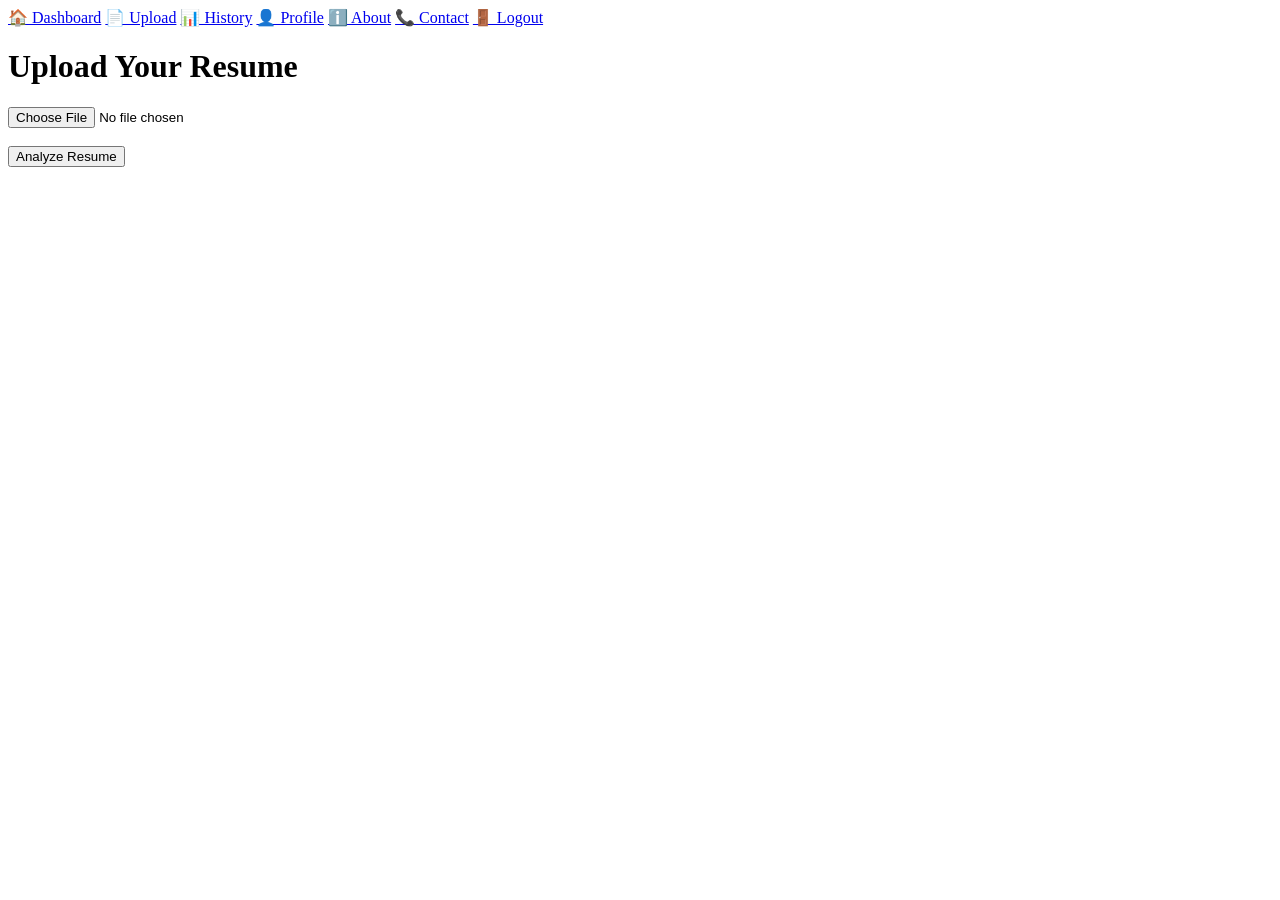
<file: templates/upload.html>
<!DOCTYPE html>
<html>
<head>
    <title>Upload Resume</title>
</head>

<body>
<div class="navbar">

<a href="/dashboard">🏠 Dashboard</a>

<a href="/upload">📄 Upload</a>

<a href="/history">📊 History</a>

<a href="/profile">👤 Profile</a>

<a href="/about">ℹ️ About</a>

<a href="/contact">📞 Contact</a>

<a href="/logout">🚪 Logout</a>

</div>
<h1>Upload Your Resume</h1>

<form method="POST" enctype="multipart/form-data">

<input type="file" name="resume" accept=".pdf">

<br><br>

<button type="submit">Analyze Resume</button>

</form>

</body>
</html>
</file>
